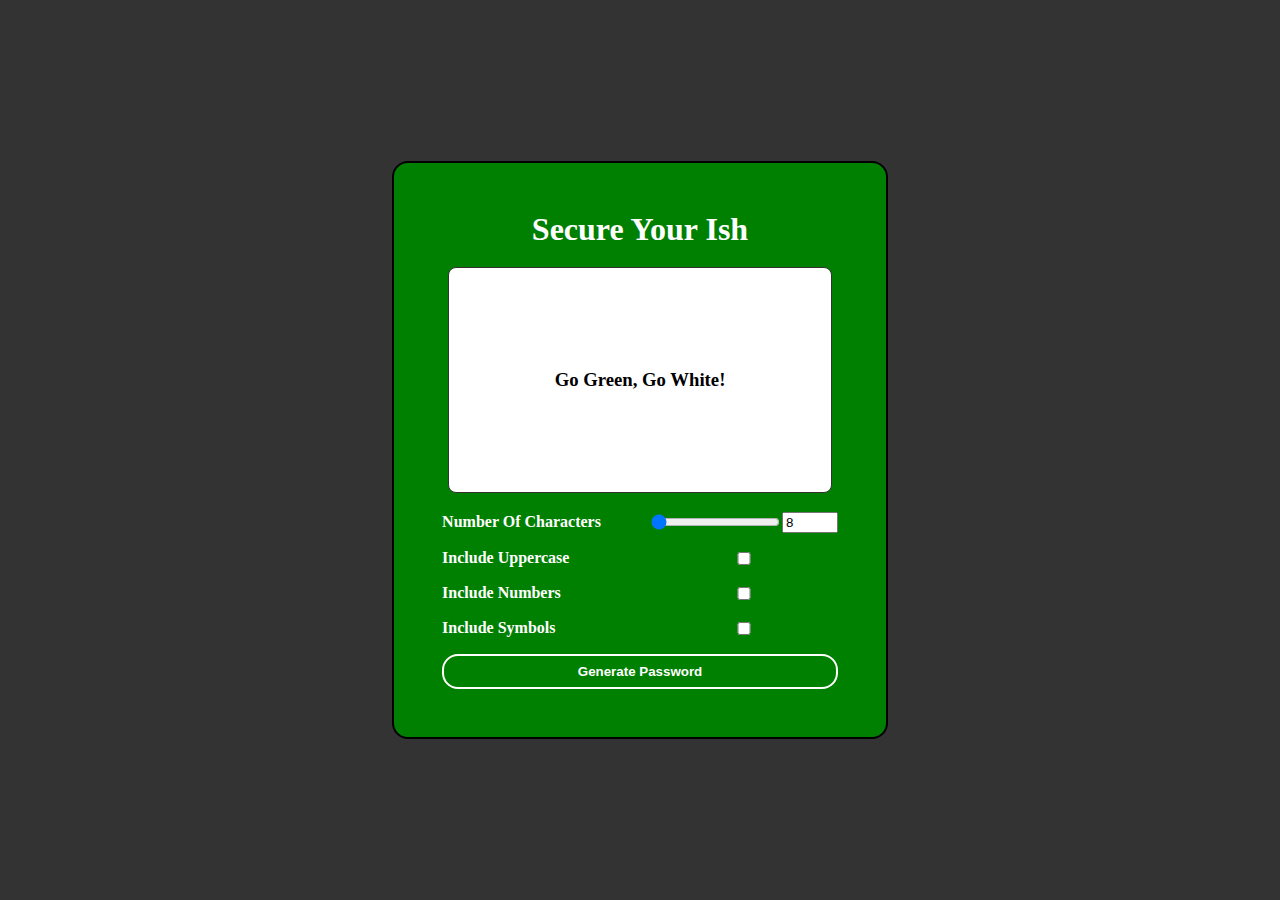
<file: index.html>
<!DOCTYPE html>
<html lang="en">
<head>
  <meta charset="UTF-8">
  <meta name="viewport" content="width=device-width, initial-scale=1.0">
  <meta http-equiv="X-UA-Compatible" content="ie=edge">
  <script src="script.js" defer></script>
  <link rel="stylesheet" href="style.css">
  <title>Password Generator</title>
</head>
<body>
  <div class="container">
    <h1 class="title">Secure Your Ish</h1>
    <h3 class="password-display" id="passwordDisplay">Go Green, Go White!</h3>
    <form id="passwordGeneratorForm" class="form">
      <label for="characterAmountNumber">Number Of Characters</label>
      <div class="character-amount-container">
        <input type="range" min="8" max="256" value="8" id="characterAmountRange">
        <input class="number-input" type="number" min="8" max="256" value="8" id="characterAmountNumber">
      </div>

      <label for="includeUppercase">Include Uppercase</label>
      <input type="checkbox" id="includeUppercase">

      <label for="includeNumbers">Include Numbers</label>
      <input type="checkbox" id="includeNumbers">

      <label for="includeSymbols">Include Symbols</label>
      <input type="checkbox" id="includeSymbols">

      <button type="submit" class="btn">Generate Password</button>
    </form>
  </div>
</body>
</html>
</file>
<file: style.css>
body {
    background-color: #333;
    margin: 0;
    color: white;
    min-height: 100vh;
    display: flex;
    justify-content: center;
    align-items: center;
    font-family: Georgia, 'Times New Roman', Times, serif;
  }
  
  .container {
    background-color: green;
    padding: 3rem;
    border-radius: 1rem;
    border: 2px solid black;
    display: flex;
    justify-content: center;
    align-items: center;
    flex-direction: column;
  }
  
  .form {
    display: grid;
    grid-template-columns: auto auto;
    row-gap: 1rem;
    column-gap: 3rem;
    justify-content: center;
    align-items: center;
  }
  
  .title {
    margin: 0;
    text-align: center;
  }
  
  label {
    font-weight: bold;
  }
  
  .character-amount-container {
    display: flex;
    align-items: center;
  }
  
  .number-input {
    width: 3rem;
  }
  
  .password-display {
    background-color: white;
    color: black;
    padding: 1rem;
    border: 1px solid #333;
    height: 12rem;
    width: 350px;
    display: flex;
    justify-content: center;
    align-items: center;
    word-break: break-all;
    border-radius: .5rem;
  }
  
  .btn {
    grid-column: span 2;
    background-color: transparent;
    border: 2px solid white;
    color: white;
    padding: .5rem 1rem;
    font-weight: bold;
    cursor: pointer;
    border-radius: 1rem;
  }
  
  .btn:hover {
    background-color: #FFFFFF33;
  }
</file>
